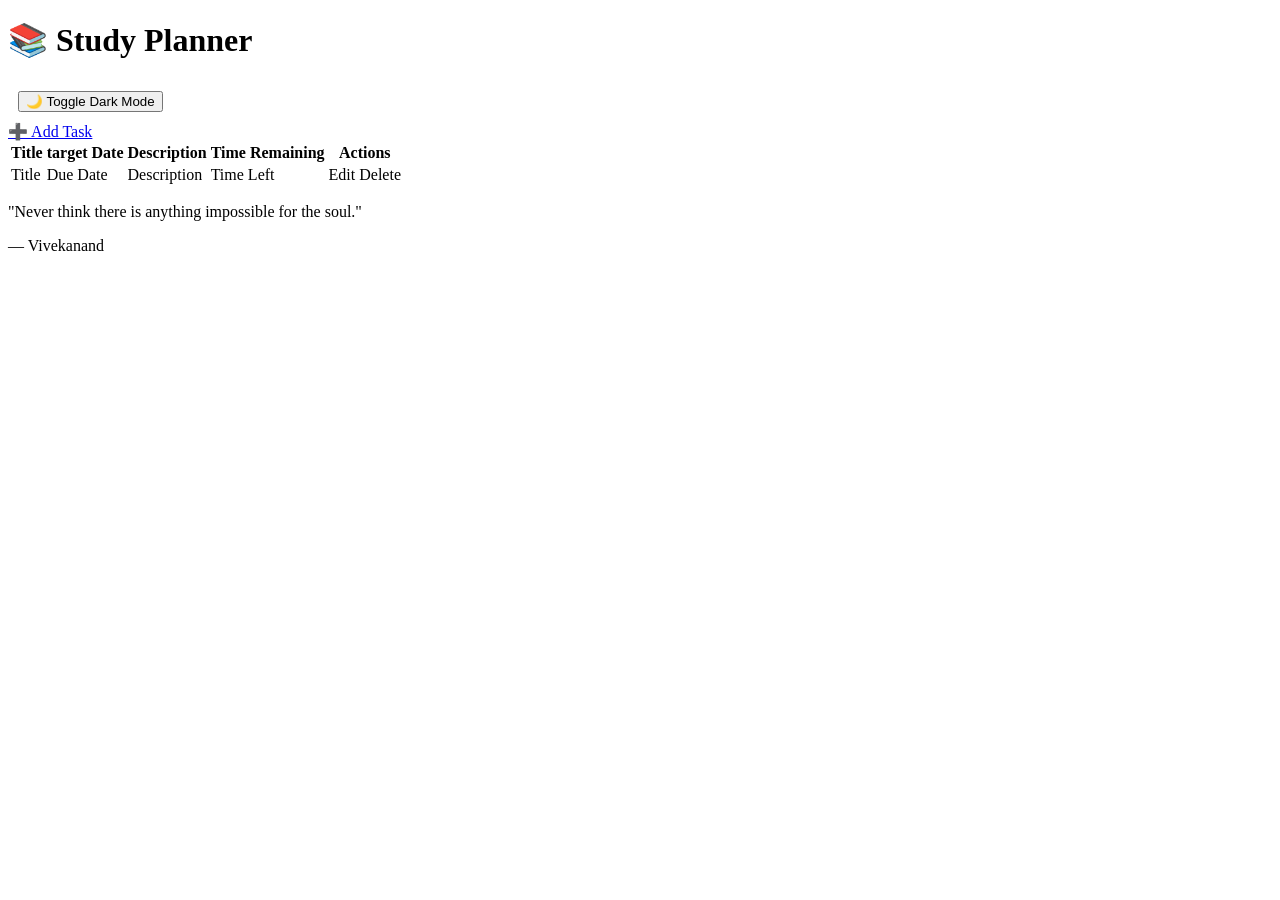
<file: study_plannerProject/study_planner/target/classes/templates/index.html>
<!DOCTYPE html>
<html xmlns:th="http://www.thymeleaf.org">
<head>
    <title>Study Planner</title>
    <link rel="stylesheet" th:href="@{/style.css}">
</head>
<body class="home-bg">
    <h1>📚 Study Planner</h1>
    
    <!-- 🌙 Dark Mode Toggle Button -->
    <button id="toggle-dark-mode" style="margin: 10px;">🌙 Toggle Dark Mode</button>

    <div class="task-container">
        <a href="/add" class="add-task-btn">➕ Add Task</a>

        <table>
            <thead>
                <tr>
                    <th>Title</th>
                    <th>target Date</th>
                    <th>Description</th>
                    <th>Time Remaining</th> <!-- ✅ NEW COLUMN -->
                    <th>Actions</th>
                </tr>
            </thead>
            <tbody>
                <tr th:each="task : ${tasks}">
                    <td th:text="${task.title}">Title</td>
                    <td th:text="${task.dueDate}">Due Date</td>
                    <td th:text="${task.description}">Description</td>
                    <td th:text="${task.timeRemaining}" class="time-remaining">Time Left</td> <!-- ✅ FIXED -->
                    <td>
                        <a th:href="@{'/edit/' + ${task.id}}">Edit</a>
                        <a th:href="@{'/delete/' + ${task.id}}" onclick="return confirm('Are you sure you want to delete this task?')">Delete</a>
                    </td>
                </tr>
            </tbody>
        </table>
    </div>

    <!-- ✅ Footer -->
    <footer class="footer-section">
        <div class="footer-content">
            <p class="quote">"Never think there is anything impossible for the soul."</p>
            <p class="author">— Vivekanand</p>
            
        </div>
    </footer>

    <!-- 🌙 Dark Mode Script -->
    <script>
        window.addEventListener('DOMContentLoaded', () => {
            const toggleBtn = document.getElementById('toggle-dark-mode');

            // Load saved theme
            if (localStorage.getItem('site-theme') === 'dark') {
                document.body.classList.add('dark-mode');
            }

            // Toggle dark mode
            toggleBtn.addEventListener('click', () => {
                document.body.classList.toggle('dark-mode');
                const isDark = document.body.classList.contains('dark-mode');
                localStorage.setItem('site-theme', isDark ? 'dark' : 'light');
            });
        });
    </script>
</body>
</html>
</file>
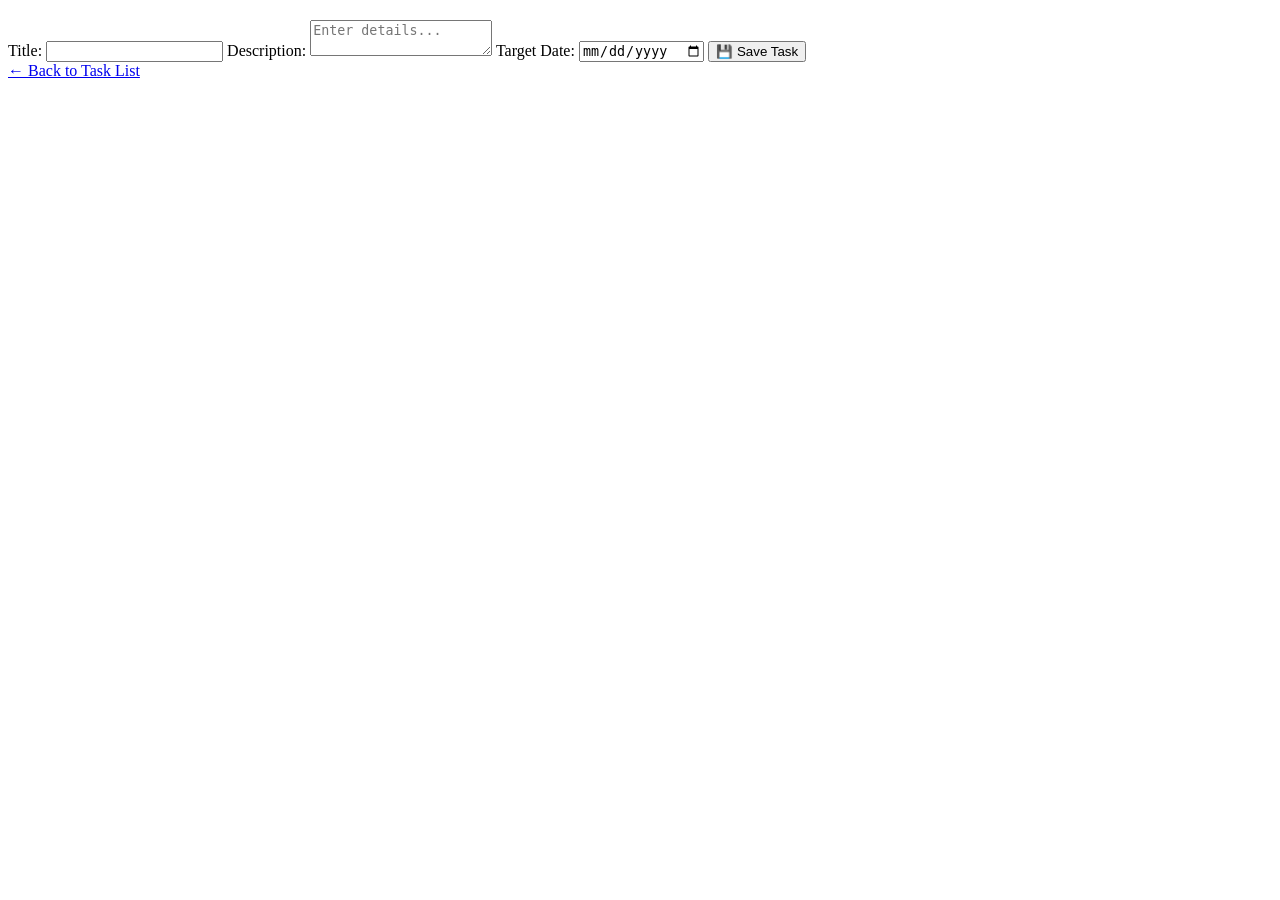
<file: study_plannerProject/study_planner/target/classes/templates/form.html>
<!DOCTYPE html>
<html xmlns:th="http://www.thymeleaf.org">
<head>
    <title th:text="${task.id != null ? 'Edit Task' : 'Add Task'}">Study Planner</title>
    <link rel="stylesheet" th:href="@{/style.css}">
</head>
<body>

    <div class="form-container">
        <h2 class="form-heading" th:text="${task.id != null ? 'Edit Task' : 'Add Task'}"></h2>

        <form th:action="@{/save}" method="post" th:object="${task}">
            <input type="hidden" th:field="*{id}" />

            <label for="title">Title:</label>
            <input type="text" id="title" th:field="*{title}" required />

            <label for="description">Description:</label>
            <textarea id="description" th:field="*{description}" placeholder="Enter details..."></textarea>

            <label for="dueDate">Target  Date:</label>
            <input type="date" id="dueDate" th:field="*{dueDate}" required />

            <button type="submit">💾 Save Task</button>
        </form>

        <div class="back-link">
            <a href="/">&larr; Back to Task List</a>
        </div>
    </div>

</body>
</html>
</file>
